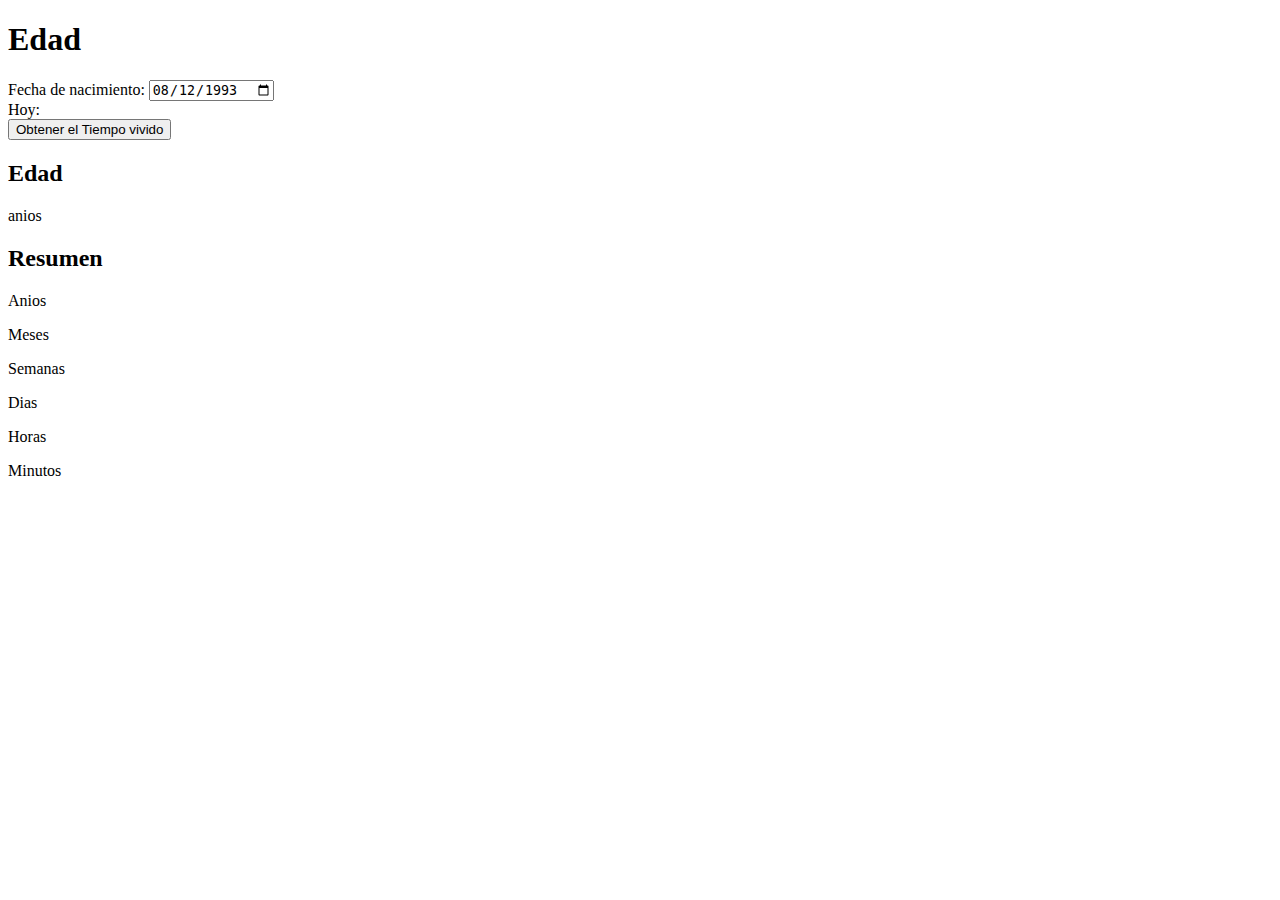
<file: App Edad/index.html>
<!DOCTYPE html>
<html lang="en">

<head>
    <meta charset="UTF-8">
    <meta http-equiv="X-UA-Compatible" content="IE=edge">
    <meta name="viewport" content="width=device-width, initial-scale=1.0">
    <title>Resumen de tu edad</title>
    <link rel="stylesheet" href="edad.css">
</head>

<body>
    <h1>Edad</h1>
    <div class="obtenerFecha">
        <form class="fechaNaci">
            <label id="tituloFecha">Fecha de nacimiento:</label>
            <input type="date" id="fechaN" value="1993-08-12"/>
        </form>
        <div class="fechaHoy">
            <label id="tituloFecha">Hoy:</label>
            <label id="hoy"></label>
        </div>
        <form name="boton">
            <input type="button" onclick="mostrar()" value="Obtener el Tiempo vivido">
        </form>
    </div>
    <div class="resultado">
        <div class="edad">
            <h2>Edad</h2>
            <div class="aniosEdad">
                <p id="aniosEdad"></p>
                <p>anios</p>
            </div>
        </div>
        <div class="resumen">
            <h2>Resumen</h2>
            <div class="anios">
                <p id="anios"></p>
                <p>Anios</p>
            </div>
            <div class="meses">
                <p id="meses"></p>
                <p>Meses</p>
            </div>
            <div class="semanas">
                <p id="semanas"></p>
                <p>Semanas</p>
            </div>
            <div class="dias">
                <p id="dias"></p>
                <p>Dias</p>
            </div>
            <div class="horas">
                <p id="horas"></p>
                <p>Horas</p>
            </div>
            <div class="minutos">
                <p id="minutos"></p>
                <p>Minutos</p>
            </div>
        </div>
    </div>

    <script>
        function mostrar() {
        // variables
        var fechaN = document.getElementById("fechaN").value;
        var fechaH = new Date();

        // muestra fecha actual
        var dd = fechaH.getDate();
        var mm = fechaH.getMonth() + 1;
        var yyyy = fechaH.getFullYear();
        var fechahoy = dd + "/" + mm + "/" + yyyy;
        document.getElementById("hoy").innerHTML = fechahoy;

        //obtener valor de anio de nacimiento 
        var fecha = fechaN.split("-");
        var yy = fecha[0];
 
        // obtener tiempo vivido o resumen (dd, mm, yy, semanas, seg)
        let anios = Math.floor(yyyy - yy);
        let meses = Math.floor(anios * 12);
        let dias = Math.floor(anios * 365);
        let semanas = Math.floor(dias / 7);
        let horas = Math.floor(anios * 8760);
        let min = Math.floor(anios * 525600);

        //colocar o mostrar datos en html
            document.getElementById("aniosEdad").innerHTML = anios; 
            document.getElementById("anios").innerHTML = anios; 
            document.getElementById("meses").innerHTML = meses; 
            document.getElementById("semanas").innerHTML = semanas; 
            document.getElementById("dias").innerHTML = dias;
            document.getElementById("horas").innerHTML = horas; 
            document.getElementById("minutos").innerHTML = min;
        }


    </script>
</body>

</html>
</file>
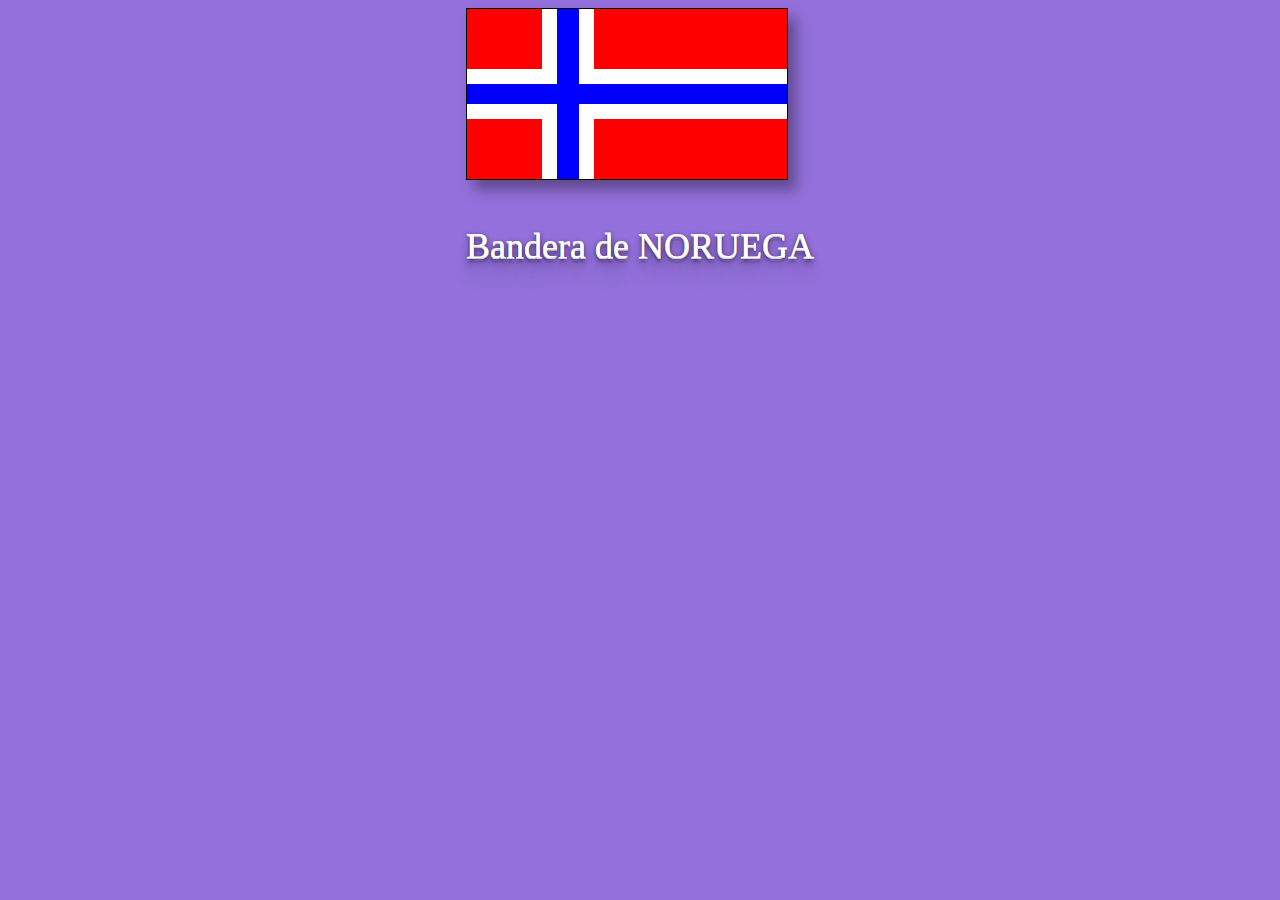
<file: Bandera/index.html>
<!DOCTYPE html>
<html lang="en">
<head>
    <meta charset="UTF-8">
    <meta http-equiv="X-UA-Compatible" content="IE=edge">
    <meta name="viewport" content="width=device-width, initial-scale=1.0">
    <title>Document</title>
    <link rel="stylesheet" href="flexbox.css">
</head>
<body>
    <div class="padre">
        <div class="fila_box">
            <div class="arriba_box_white" >
                <div class="arriba_box_red" ></div>
            </div>
            <div class="abajo_box_white">
                <div class="abajo_box_red"></div>
            </div>
        </div>

        <div class="fila_rec">
            <div class="arriba_rec_white" >
                <div class="arriba_rec_red" ></div>
            </div>
            <div class="abajo_rec_white">
                <div class="abajo_rec_red"></div>
            </div>
        </div>
    </div>
    <div id="demotext" >Bandera de NORUEGA</div>
</body>
</html>
</file>
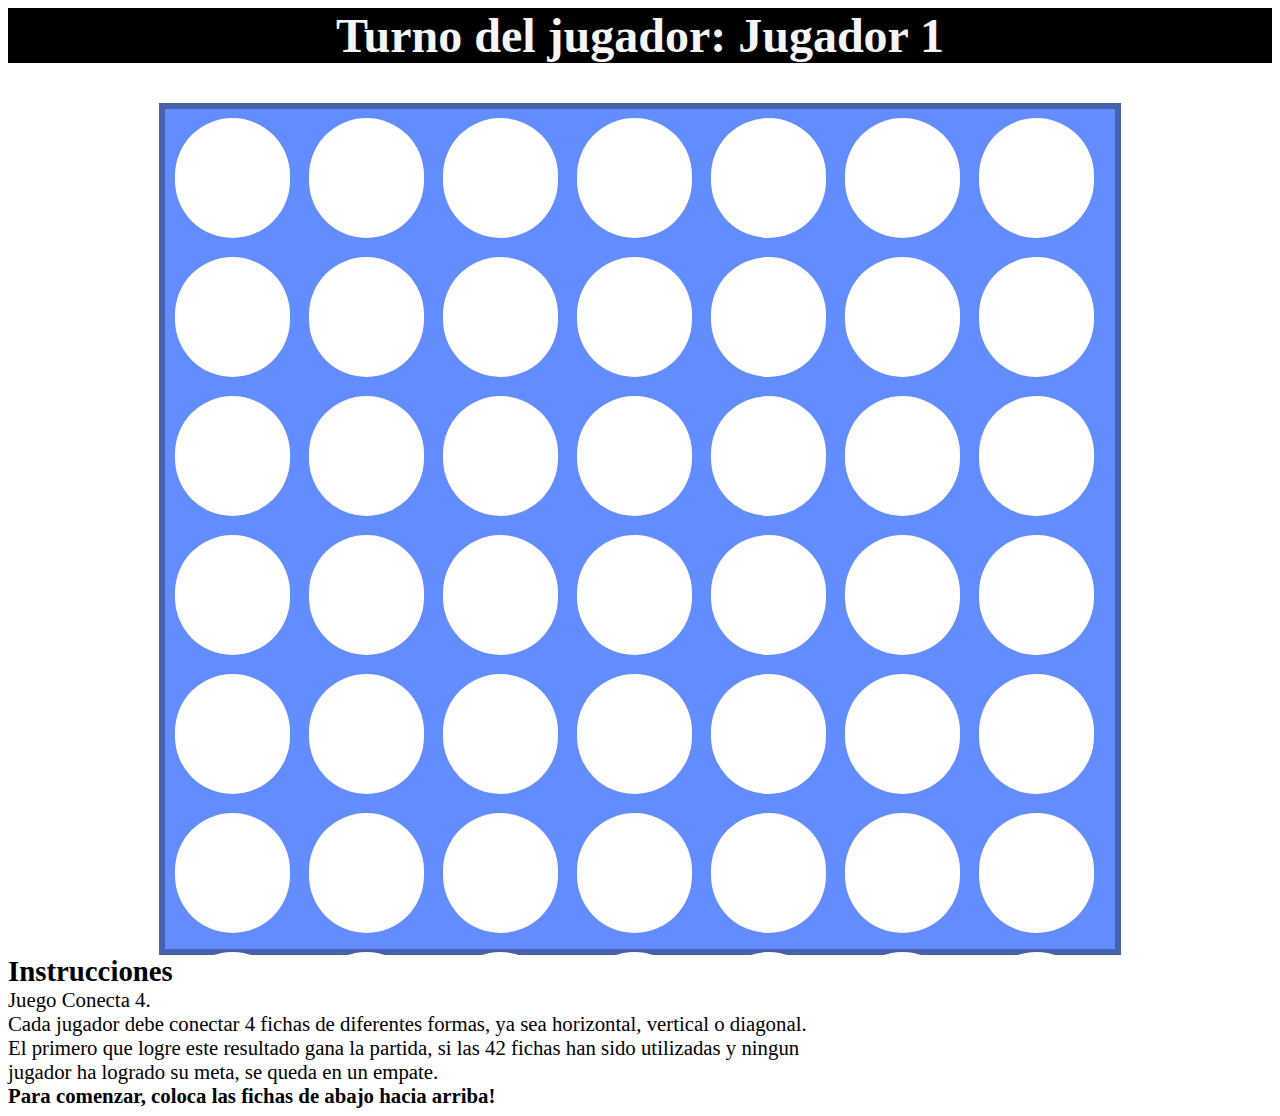
<file: Conecta4/index.html>
<html lang="en">
<head>
  <meta charset="utf-8">
  <title>Conecta 4</title>
  <link rel="stylesheet" href="style.css">
  <script src="script.js" charset="utf-8"></script>
</head>
<body>
  <h2>Turno del jugador: Jugador <span id="Jugador-actual">1</span></h2>

  <div class="grid">
    <div>4</div>
    <div>4</div>
    <div>4</div>
    <div>4</div>
    <div>4</div>
    <div>4</div>
    <div>4</div>
    <div>4</div>
    <div>4</div>
    <div>4</div>
    <div>4</div>
    <div>4</div>
    <div>4</div>
    <div>4</div>
    <div>4</div>
    <div>4</div>
    <div>4</div>
    <div>4</div>
    <div>4</div>
    <div>4</div>
    <div>4</div>
    <div>4</div>
    <div>4</div>
    <div>4</div>
    <div>4</div>
    <div>4</div>
    <div>4</div>
    <div>4</div>
    <div>4</div>
    <div>4</div>
    <div>4</div>
    <div>4</div>
    <div>4</div>
    <div>4</div>
    <div>4</div>
    <div>4</div>
    <div>4</div>
    <div>4</div>
    <div>4</div>
    <div>4</div>
    <div>4</div>
    <div>4</div>
    <div class="ocupado"></div>
    <div class="ocupado"></div>
    <div class="ocupado"></div>
    <div class="ocupado"></div>
    <div class="ocupado"></div>
    <div class="ocupado"></div>
    <div class="ocupado"></div>
  </div>
	
  <h3>Instrucciones</h3>
  <p>Juego Conecta 4.<br>Cada jugador debe conectar 4 fichas de diferentes formas, ya sea horizontal, vertical o diagonal. 
    <br>El primero que logre este resultado gana la partida, si las 42 fichas han sido utilizadas y ningun 
    <br>jugador ha logrado su meta, se queda en un empate. 
    <strong><br>Para comenzar, coloca las fichas de abajo hacia arriba! </strong>
  </p>
</body>
</html>
</file>
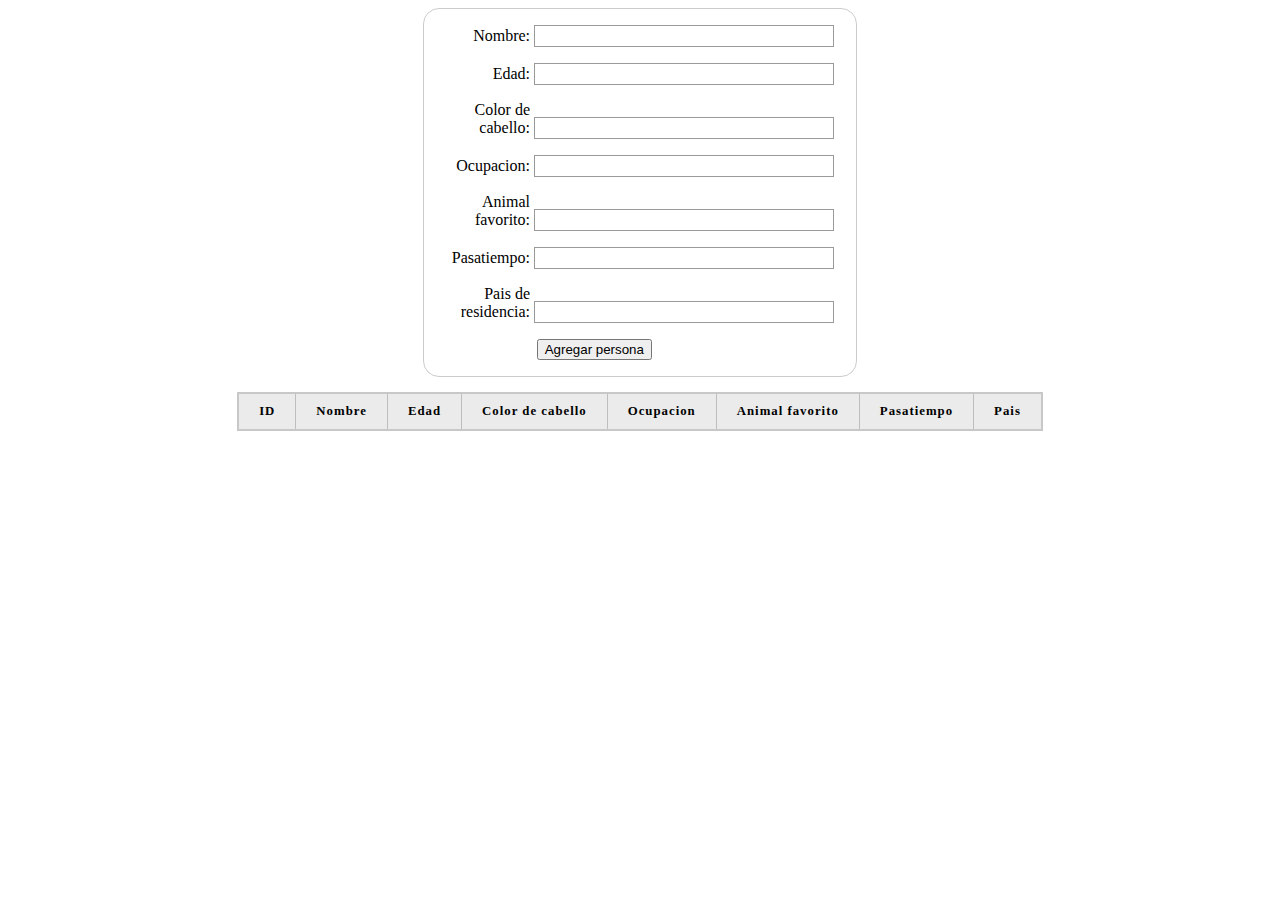
<file: Registro de personas/registrarPersonas.html>
<!DOCTYPE html>
<html lang="en">

<head>
    <meta charset="UTF-8">
    <meta http-equiv="X-UA-Compatible" content="IE=edge">
    <meta name="viewport" content="width=device-width, initial-scale=1.0">
    <title>Document</title>
    <link rel="stylesheet" href="registrarPersonas.css">
    <script src="registrarPersonas.js"></script>
</head>

<body>
    <form>
        <ul>
            <li>
                <label for="nombre">Nombre:</label>
                <input type="text" id="nombre" name="user"/>
            </li>
            <li>
                <label for="edad">Edad:</label>
                <input type="number" id="edad" name="user" min="0" max="100"/>
            </li>
            <li>
                <label for="color_cabello">Color de cabello:</label>
                <input type="text" id="color_cabello" name="user"/>
            </li>
            <li>
                <label for="ocupacion">Ocupacion:</label>
                <input type="text" id="ocupacion" name="user"/>
            </li>
            <li>
                <label for="mascota_fav">Animal favorito:</label>
                <input type="text" id="mascota_fav" name="user"/>
            </li>
            <li>
                <label for="hobby">Pasatiempo:</label>
                <input type="text" id="hobby" name="user"/>
            </li>
            <li>
                <label for="pais">Pais de residencia:</label>
                <input type="text" id="pais" name="user"/>
            </li>
            <li class="button">
                <button type="button" onclick="addPersona(nombre, edad, color_cabello, ocupacion, mascota_fav, hobby, pais)">Agregar persona</button>
            </li>
            
        </ul>
    </form>

    <div class="tab">
        <table class="tabla">
            <thead>
            <tr>
                <th>ID</th>
                <th>Nombre</th>
                <th>Edad</th>
                <th>Color de cabello</th>
                <th>Ocupacion</th>
                <th>Animal favorito</th>
                <th>Pasatiempo</th>
                <th>Pais</th>
              </tr>
            </thead>
            <tbody id="filas">

            </tbody>
        </table>
    </div>
</body>

</html>
</file>
<file: App Edad/edad.css>
#obtenerFecha {
    display: grid;
}
</file>
<file: Bandera/flexbox.css>
body{
background-color: mediumpurple;
display: grid;
justify-content: center;
}
.padre{
    height: 400px;
    width: 730px;
    background-color: blue;
    display: flex;
    justify-content: space-between;
    box-shadow: 18px 20px 13px 0 rgb(0 0 0 / 35%);
    border: 1px solid;
    animation: myAnim 3s ease 1s 1 normal forwards;
}

.arriba_box_red {
    height: 140px;
    width: 150px;
    background-color: red;
}
.arriba_box_white {
    height: 170px;
    width: 180px;
    background-color: white;
}
.abajo_box_red {
    height: 140px;
    width: 150px;
    background-color: red;
}
.abajo_box_white {
    height: 170px;
    width: 180px;
    background-color: white;
    display: flex;
    flex-direction: column;
    justify-content: flex-end;
}
.fila_box{
display: grid;
align-content: space-between;
}
.arriba_rec_red {
    height: 140px;
    width: 450px;
    background-color: red;
}
.arriba_rec_white {
    height: 170px;
    width: 480px;
    background-color: white;
    display: flex;
    flex-direction: row-reverse;
}
.abajo_rec_red {
    height: 140px;
    width: 450px;
    background-color: red;
}
.abajo_rec_white {
    align-items: flex-end;
    height: 170px;
    width: 480px;
    background-color: white;
    display: flex;
    flex-direction: column-reverse;
    align-items: flex-end;
}
.fila_rec{
    display: grid;
    align-content: space-between;
    }
    
#demotext {
    text-shadow: 0 1px 0 #CCCCCC, 0 2px 0 #c9c9c9, 0 3px 0 #bbb, 0 4px 0 #b9b9b9, 0 5px 0 #aaa, 0 6px 1px rgba(0,0,0,.1), 0 0 5px rgba(0,0,0,.1), 0 1px 3px rgba(0,0,0,.3), 0 3px 5px rgba(0,0,0,.2), 0 5px 10px rgba(0,0,0,.25), 0 10px 10px rgba(0,0,0,.2), 0 20px 20px rgba(0,0,0,.15);
    color: #FFFFFF;
    font-size: 4rem;
    margin-top: 45px;
    text-align: center;
    }

@keyframes myAnim {
        0%,
        100% {
          transform: translateX(0);
        }
      
        10%,
        30%,
        50%,
        70% {
          transform: translateX(-10px);
        }
      
        20%,
        40%,
        60% {
          transform: translateX(10px);
        }
      
        80% {
          transform: translateX(8px);
        }
      
        90% {
          transform: translateX(-8px);
        }
      }

@media screen and (min-width: 320px) and (max-width: 1280px){
    .padre{
        height: 170px;
        width: 320px;   
        box-shadow: 8px 10px 13px 0 rgb(0 0 0 / 35%);
    }

    .arriba_box_white {
        height: 75px;
        width: 90px;
    }
    .arriba_box_red {
        height: 60px;
        width: 75px;
    }
    .abajo_box_white {
        height: 75px;
        width: 90px;
     }
     .abajo_box_red {
        height: 60px;
        width: 75px;
     }
     .arriba_rec_white {
        height: 75px;
        width: 208px;
     }
     .arriba_rec_red {
        height: 60px;
        width: 193px;
     }
     .abajo_rec_white {
        height: 75px;
        width: 208px;
     }
     .abajo_rec_red {
        height: 60px;
        width: 193px;
     }
     #demotext {
        font-size: 4vh;
        text-shadow: 0 1px 0 #cccccc, 0 1px 0 #c9c9c9, 0 1px 0 #bbb, 0 1px 0 #b9b9b9, 0 1px 0 #aaa, 0 5px 1px rgb(0 0 0 / 10%), 0 0 4px rgb(0 0 0 / 10%), 0 1px 2px rgb(0 0 0 / 30%), 0 2px 4px rgb(0 0 0 / 20%), 0 3px 7px rgb(0 0 0 / 25%), 0 7px 9px rgb(0 0 0 / 20%), 0 19px 18px rgb(0 0 0 / 15%);
     }


  }
</file>
<file: Conecta4/style.css>
.grid {
    margin: auto;
    border: 6px solid #4762ad;
    height: 590px;
    width: 685px;
    display: flex;
    flex-wrap: wrap;
    background-color: #638CFF;
    align-content: space-between;
  }
  
  .grid div {
    height: 70px;
    width: 70px;
    margin: 2%;
    background-color: white;
    border-radius: 50px;
    color: white;
    text-align-last: center;
    font-size: 55px;
    font-family: fantasy;
    cursor: pointer;
  } 
    
  .Jugador-uno {
    background-color: red !important;
    border-radius: 50px !important;
  }
  
  .Jugador-dos {
    background-color: rgb(241, 228, 36) !important;
    border-radius: 50px !important;
}

h2{
    text-align: center;
    font-size: xxx-large;
    background-color: black;
    color: whitesmoke;
}

h3{
    font-size: 1.8em;
    margin-left: 24%;
}

p{
    font-size: 1.4em;
    margin-left: 24%;
}

@media screen and (min-width: 670px) and (max-width: 1280px) {
    .grid {
        height: 840px;
        width: 950px;
      }
    
      .grid div {
        height: 120px;
        width: 115px;
        margin: 1%;
        border-radius: 80px;
        text-align-last: center;
        font-size: 85px;
      } 
        
      .Jugador-uno {
        border-radius: 80px !important;
      }
      
      .Jugador-dos {
        border-radius: 80px !important;
       }
    
      h3{
        margin: 0%;
      }
    
      p{
        font-size: 1.3em;
        margin: 0%;
      }
  }
</file>
<file: Registro de personas/registrarPersonas.css>
form {
    margin: 0 auto;
    width: 400px;
    padding: 1em;
    border: 1px solid #CCC;
    border-radius: 1em;
  }
  
  ul {
    list-style: none;
    padding: 0;
    margin: 0;
  }
  
  form li + li {
    margin-top: 1em;
  }
  
  label {
    /* Tamaño y alineación uniforme */
    display: inline-block;
    width: 90px;
    text-align: right;
  }
  
  input {
    /* tipo de letra */
    font: 1em sans-serif;
  
    /* Tamaño del campo de texto */
    width: 300px;
    box-sizing: border-box;
  
    /* bordes del campo del formulario */
    border: 1px solid #999;
  }
  
  input:focus {
    /* resaltar elemento */
    border-color: #000;
  }
  
  .button {
    /* Alinear los botones con los campos de texto */
    padding-left: 90px; 
  }
  
  button {
    /* margen de espacio entre las etiquetas y sus campos de texto */
    margin-left: .5em;
  }

   /* diseo de la tabla*/
  .tab{
    display: grid;
    margin-top: 15px;
    justify-content: center;
  }

  table {
    border-collapse: collapse;
    border: 2px solid rgb(200,200,200);
    letter-spacing: 1px;
    font-size: 0.8rem;
  }
  
  td, th {
    border: 1px solid rgb(190,190,190);
    padding: 10px 20px;
  }
  
  th {
    background-color: rgb(235,235,235);
  }
  
  td {
    text-align: center;
  }
  
  tr:nth-child(even) td {
    background-color: rgb(250,250,250);
  }
  
  tr:nth-child(odd) td {
    background-color: rgb(245,245,245);
  }

  @media (max-width: 700px) {
    .tab{
        width: max-content;
    }
    form {
      width: 1fr;
      align-items: center;
    justify-items: center;
  }

  }
</file>
